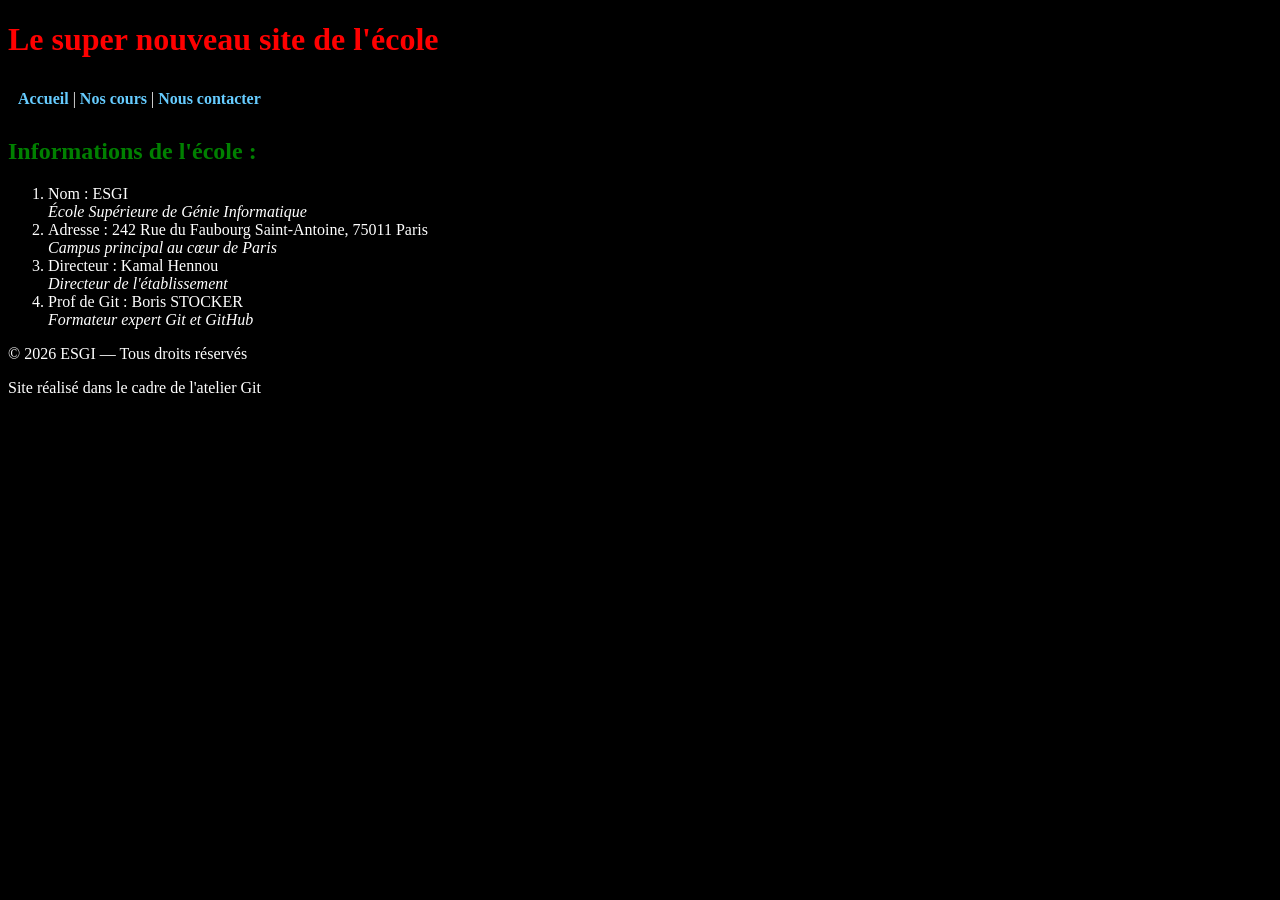
<file: index.html>
<!doctype html>
<html lang="fr">
<head>
  <meta charset="utf-8">
  <link rel="stylesheet" href="style.css">
  <meta name="description" content="Site de l'ESGI réalisé pendant l'atelier Git">
  <meta name="viewport" content="width=device-width, initial-scale=1.0">
  <title>Mon Site</title>
</head>
<body class="dark">
  <h1>Le super nouveau site de l'école</h1>
     <nav>
        <a href="index.html">Accueil</a> |
        <a href="cours.html">Nos cours</a> |
        <a href="contact.html">Nous contacter</a>
    </nav>
  <section>
  <h2>Informations de l'école :</h2>
    <ol>
      <li>Nom : ESGI<br><em>École Supérieure de Génie Informatique</em></li>
      <li>Adresse : 242 Rue du Faubourg Saint-Antoine, 75011 Paris<br><em>Campus principal au cœur de Paris</em></li>
      <li>Directeur : Kamal Hennou<br><em>Directeur de l'établissement</em></li>
      <li>Prof de Git : Boris STOCKER<br><em>Formateur expert Git et GitHub</em></li>
    </ol>
  </section>
    <footer>
        <p>© 2026 ESGI — Tous droits réservés</p>
        <p>Site réalisé dans le cadre de l'atelier Git</p>
    </footer>
</body>
</html>
</file>
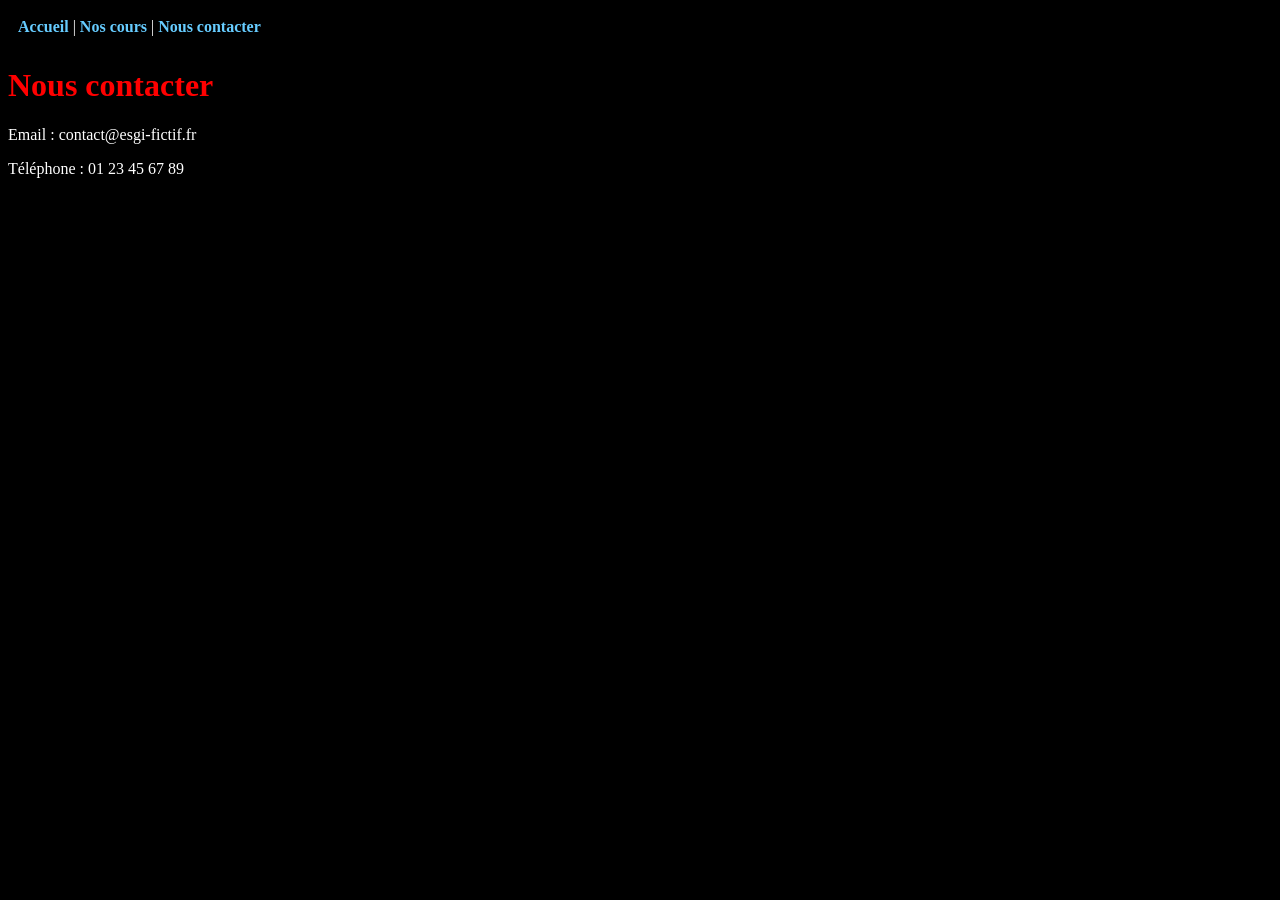
<file: contact.html>
<!DOCTYPE html>
<html lang="fr">
<head>
    <meta charset="UTF-8">
    <title>Contact</title>
    <link rel="stylesheet" href="style.css">
</head>
<body class="dark">
    <nav>
        <a href="index.html">Accueil</a> |
        <a href="cours.html">Nos cours</a> |
        <a href="contact.html">Nous contacter</a>
    </nav>
    <h1>Nous contacter</h1>
    <p>Email : contact@esgi-fictif.fr</p>
    <p>Téléphone : 01 23 45 67 89</p>
</body>
</html>
</file>
<file: style.css>
nav {
    margin-bottom: 20px;
    padding: 10px;
}

nav a {
    text-decoration: none;
    font-weight: bold;
}
h1 { color: red; }
h2 { color: green; }

@media (max-width: 600px) {
    h1 {
        font-size: 1.5em;
    }
    h2 {
        font-size: 1.2em;
    }
    ol {
        padding-left: 20px;
    }
}

.dark {
    background-color: black;
    color: white;
}

.dark a {
    color: #66ccff;
}
</file>
